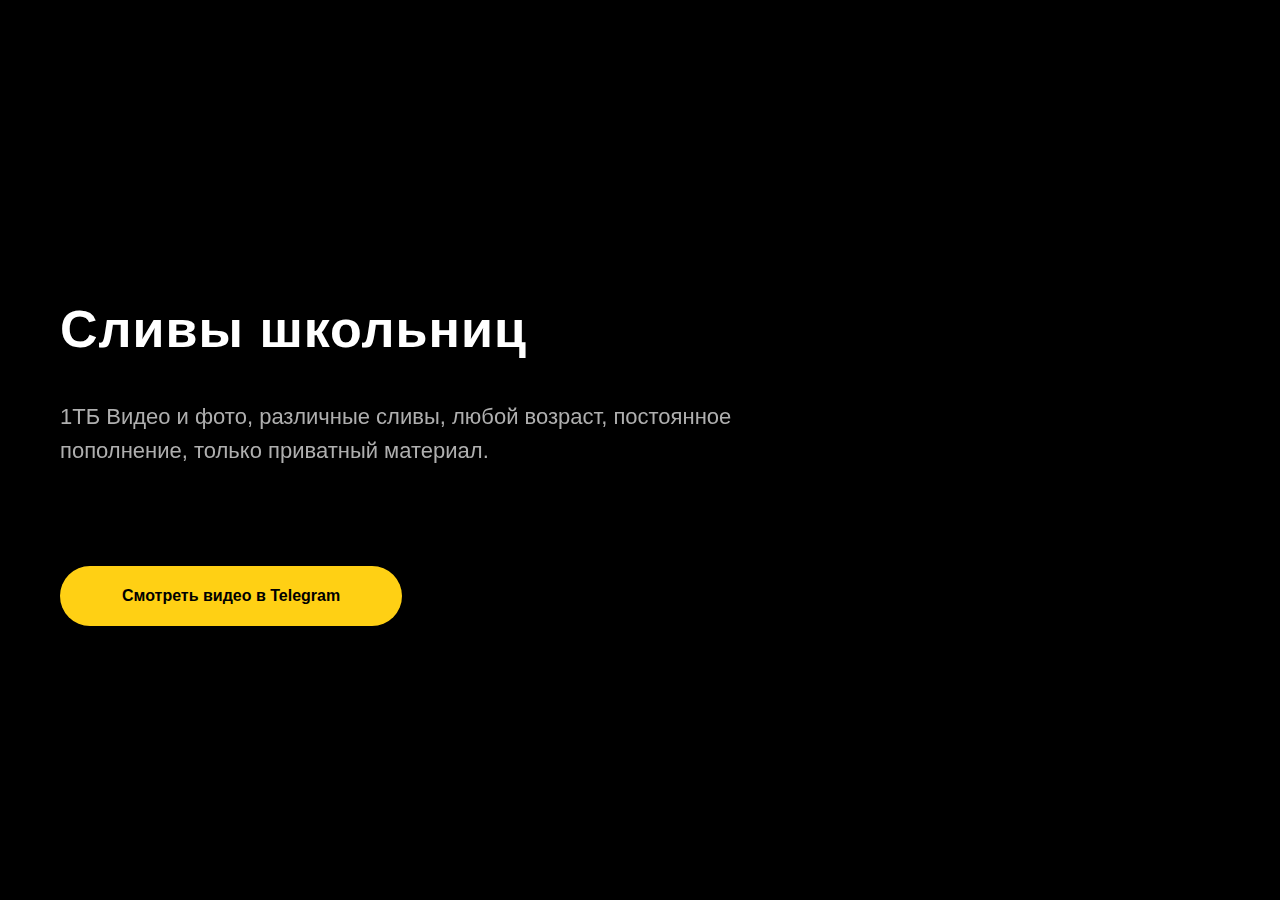
<file: index.html>
﻿<!DOCTYPE html>
<!-- saved from url=(0014)about:internet -->
<html><head><meta http-equiv="Content-Type" content="text/html; charset=UTF-8"><meta name="viewport" content="width=device-width, initial-scale=1.0"><!--metatextblock--><title>Сливы школьниц</title><meta name="description" content="XXS"><meta property="og:url" content="http://project3897362.tilda.ws"><meta property="og:title" content="XXS"><meta property="og:description" content="Шаблон бизнес лендинга"><meta property="og:type" content="website"><meta property="og:image" content="https://static.tildacdn.com/tild3061-3033-4533-b964-313437613136/-/resize/504x/photo_2021-03-26_13-.jpg"><link rel="canonical" href="https://project3897362.tilda.ws/"><!--/metatextblock--><meta property="fb:app_id" content="257953674358265"><meta name="format-detection" content="telephone=no"><meta http-equiv="x-dns-prefetch-control" content="on"><link rel="dns-prefetch" href="https://ws.tildacdn.com/"><link rel="dns-prefetch" href="https://static.tildacdn.com/"><meta name="robots" content="nofollow"><link rel="shortcut icon" href="https://static.tildacdn.com/img/tildafavicon.ico" type="image/x-icon"><!-- Assets --><link rel="stylesheet" href="index_files\tilda-grid-3.0.min.css" type="text/css" media="all"><link rel="stylesheet" href="index_files\tilda-blocks-2.14.css" type="text/css" media="all"> <link rel="preconnect" href="https://fonts.gstatic.com/"><link href="index_files\css2.txt" rel="stylesheet"><link rel="stylesheet" href="index_files\tilda-animation-1.0.min.css" type="text/css" media="all"><link rel="stylesheet" href="index_files\tilda-cover-1.0.min.css" type="text/css" media="all"><link rel="stylesheet" href="index_files\tilda-forms-1.0.min.css" type="text/css" media="all"><script type="text/javascript" async="" id="tildastatscript" src="index_files\tildasimplestat-0.1.min.js.js"></script><script src="index_files\jquery-1.10.2.min.js.js"></script><script src="index_files\tilda-scripts-3.0.min.js.js"></script><script src="index_files\tilda-blocks-2.7.js.js"></script> <script src="index_files\lazyload-1.3.min.js.js" charset="utf-8"></script><script src="index_files\tilda-animation-1.0.min.js.js" charset="utf-8"></script><script src="index_files\tilda-cover-1.0.min.js.js" charset="utf-8"></script><script src="index_files\tilda-events-1.0.min.js.js" charset="utf-8"></script><script type="text/javascript">window.dataLayer = window.dataLayer || [];</script><script type="text/javascript">if((/bot|google|yandex|baidu|bing|msn|duckduckbot|teoma|slurp|crawler|spider|robot|crawling|facebook/i.test(navigator.userAgent))===false && typeof(sessionStorage)!='undefined' && sessionStorage.getItem('visited')!=='y'){	var style=document.createElement('style');	style.type='text/css';	style.innerHTML='@media screen and (min-width: 980px) {.t-records {opacity: 0;}.t-records_animated {-webkit-transition: opacity ease-in-out .2s;-moz-transition: opacity ease-in-out .2s;-o-transition: opacity ease-in-out .2s;transition: opacity ease-in-out .2s;}.t-records.t-records_visible {opacity: 1;}}';	document.getElementsByTagName('head')[0].appendChild(style);	$(document).ready(function() {	$('.t-records').addClass('t-records_animated');	setTimeout(function(){ $('.t-records').addClass('t-records_visible'); sessionStorage.setItem('visited','y');	},400);	});
}</script><style type="text/css">@media screen and (min-width: 980px) {.t-records {opacity: 0;}.t-records_animated {-webkit-transition: opacity ease-in-out .2s;-moz-transition: opacity ease-in-out .2s;-o-transition: opacity ease-in-out .2s;transition: opacity ease-in-out .2s;}.t-records.t-records_visible {opacity: 1;}}</style><script src="playerjs.js" type="text/javascript"></script></head><body class="t-body" style="margin: 0px;"><!--allrecords--><div id="allrecords" class="t-records t-records_animated t-records_visible" data-hook="blocks-collection-content-node" data-tilda-project-id="3897362" data-tilda-page-id="18448709" data-tilda-formskey="6fa78d1246cb099a7fd4a3011b4823f2" data-tilda-lazy="yes"><div id="rec298083874" class="r t-rec" style=" " data-animationappear="off" data-record-type="204"><!-- cover --><div class="t-cover" id="recorddiv298083874" bgimgfield="img" style="height:100vh; background-image:url('https://static.tildacdn.com/tild3061-3033-4533-b964-313437613136/-/resize/20x/photo_2021-03-26_13-.jpg');"><div class="t-cover__carrier loaded" id="coverCarry298083874" data-content-cover-id="298083874" data-content-cover-bg="https://static.tildacdn.com/tild3061-3033-4533-b964-313437613136/photo_2021-03-26_13-.jpg" data-content-cover-height="100vh" data-content-cover-parallax="" style="height: 100vh; background-attachment: scroll; background-image: url(&quot;https://thumb.tildacdn.com/tild3061-3033-4533-b964-313437613136/-/format/webp/photo_2021-03-26_13-.jpg&quot;);" src=""></div> <div class="t-cover__filter" style="height:100vh;background-image: -moz-linear-gradient(top, rgba(0,0,0,0.80), rgba(0,0,0,0.80));background-image: -webkit-linear-gradient(top, rgba(0,0,0,0.80), rgba(0,0,0,0.80));background-image: -o-linear-gradient(top, rgba(0,0,0,0.80), rgba(0,0,0,0.80));background-image: -ms-linear-gradient(top, rgba(0,0,0,0.80), rgba(0,0,0,0.80));background-image: linear-gradient(top, rgba(0,0,0,0.80), rgba(0,0,0,0.80));filter: progid:DXImageTransform.Microsoft.gradient(startColorStr='#33000000', endColorstr='#33000000');"></div><div class="t-container"> <div class="t-col t-col_8"><div class="t-cover__wrapper t-valign_middle" style="height:100vh; position: relative;z-index: 1;"> <div class="t181"> <div data-hook-content="covercontent"> <div class="t181__wrapper"> <div class="t181__title t-title t-title_md t-animate t-animate_started" data-animate-style="fadein" data-animate-group="yes" style="transition-delay: 0s;" field="title">Сливы школьниц</div> <div class="t181__descr t-descr t-descr_lg t-animate t-animate_started" data-animate-style="fadein" data-animate-group="yes" style="transition-delay: 0.3s;" field="descr">1ТБ Видео и фото, различные сливы, любой возраст, постоянное пополнение, только приватный материал.</div> <div style="margin-top:60px;"> <a href="https://t.me/e0oifjfewfuh" target="" class="t-btn t-animate t-animate_started" data-animate-style="fadein" data-animate-group="yes" style="color: rgb(0, 0, 0); background-color: rgb(255, 208, 20); border-radius: 50px;"><table style="width:100%; height:100%;"><tbody><tr><td>Смотреть видео в Telegram</td></tr></tbody></table></a></div></div></div></div></div></div></div></div></div></div></body></html>
</file>
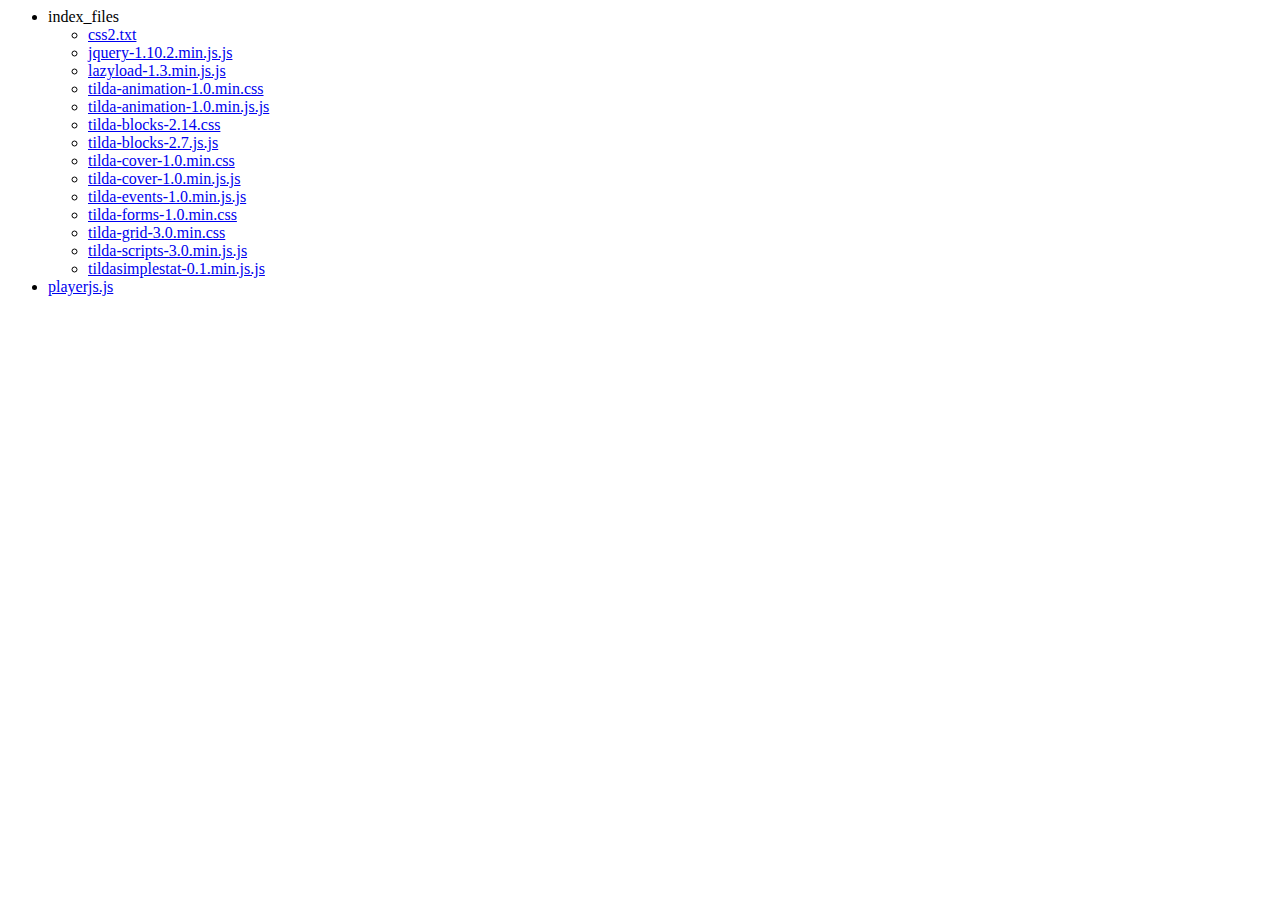
<file: index-wcopy.html>
﻿<html>
  <body>
   <ul>
    <li>
     index_files
     <ul>
      <li><a href="index_files\css2.txt">css2.txt</a></li>
      <li><a href="index_files\jquery-1.10.2.min.js.js">jquery-1.10.2.min.js.js</a></li>
      <li><a href="index_files\lazyload-1.3.min.js.js">lazyload-1.3.min.js.js</a></li>
      <li><a href="index_files\tilda-animation-1.0.min.css">tilda-animation-1.0.min.css</a></li>
      <li><a href="index_files\tilda-animation-1.0.min.js.js">tilda-animation-1.0.min.js.js</a></li>
      <li><a href="index_files\tilda-blocks-2.14.css">tilda-blocks-2.14.css</a></li>
      <li><a href="index_files\tilda-blocks-2.7.js.js">tilda-blocks-2.7.js.js</a></li>
      <li><a href="index_files\tilda-cover-1.0.min.css">tilda-cover-1.0.min.css</a></li>
      <li><a href="index_files\tilda-cover-1.0.min.js.js">tilda-cover-1.0.min.js.js</a></li>
      <li><a href="index_files\tilda-events-1.0.min.js.js">tilda-events-1.0.min.js.js</a></li>
      <li><a href="index_files\tilda-forms-1.0.min.css">tilda-forms-1.0.min.css</a></li>
      <li><a href="index_files\tilda-grid-3.0.min.css">tilda-grid-3.0.min.css</a></li>
      <li><a href="index_files\tilda-scripts-3.0.min.js.js">tilda-scripts-3.0.min.js.js</a></li>
      <li><a href="index_files\tildasimplestat-0.1.min.js.js">tildasimplestat-0.1.min.js.js</a></li>
     </ul>
    </li>
    <li><a href="playerjs.js">playerjs.js</a></li>
   </ul>
  </body>
</html>
</file>
